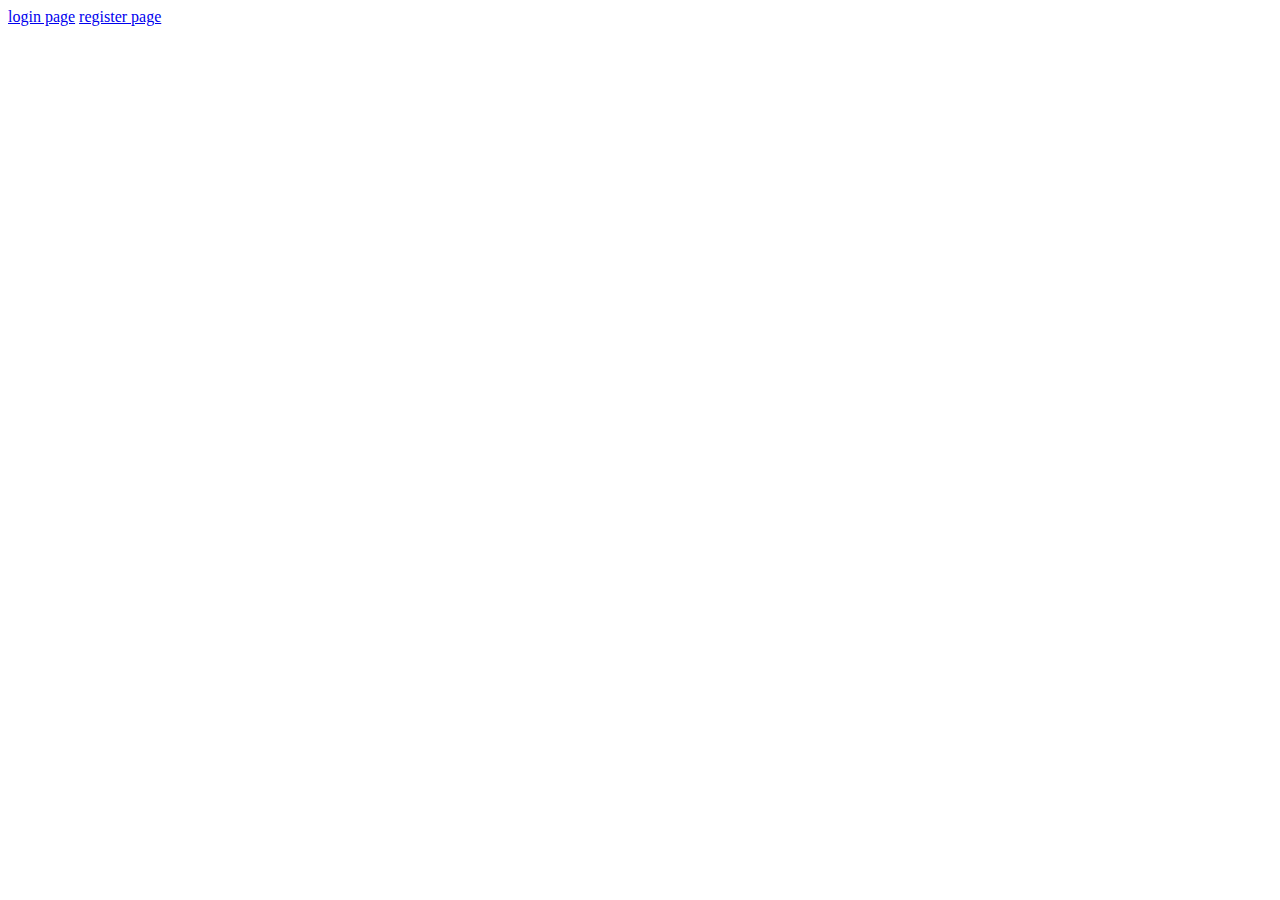
<file: index.html>
<!DOCTYPE html>
<html lang="en">
<head>
    <meta charset="UTF-8">
    <meta name="viewport" content="width=device-width, initial-scale=1.0">
    <title>CRUD</title>
</head>
<body>
    <a href="auth/login.html">login page</a>
    <a href="auth/register.html">register page</a>
</body>
</html>
</file>
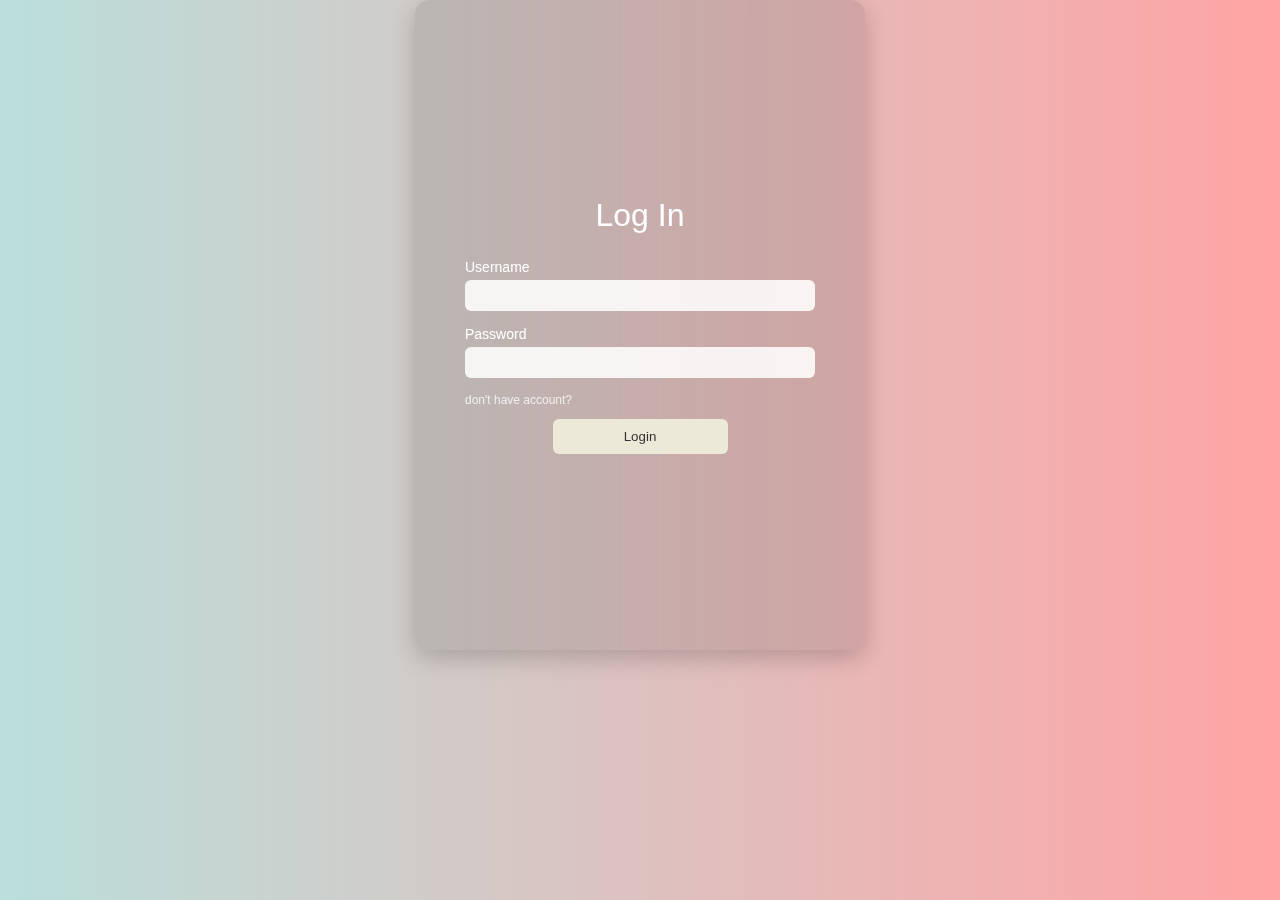
<file: login.html>
<!DOCTYPE html>
<html lang="en">
<head>
    <meta charset="UTF-8">
    <meta name="viewport" content="width=device-width, initial-scale=1.0">
    <title>CRUD</title>
    <link rel="stylesheet" href="style.css">
</head>
<body>
 <div class="loginContainer">
    <h1>Log In</h1>
   <form action="submit" id="loginForm">
       <label for="Username">Username</label>
       <input type="username">
       <label for="Password">Password</label>
       <input type="password">
       <p><a href="register.html">don't have account?</a></p>
       <button id="loginBtn">Login</button>

   </form>
 </div>
</body>

</html>
</file>
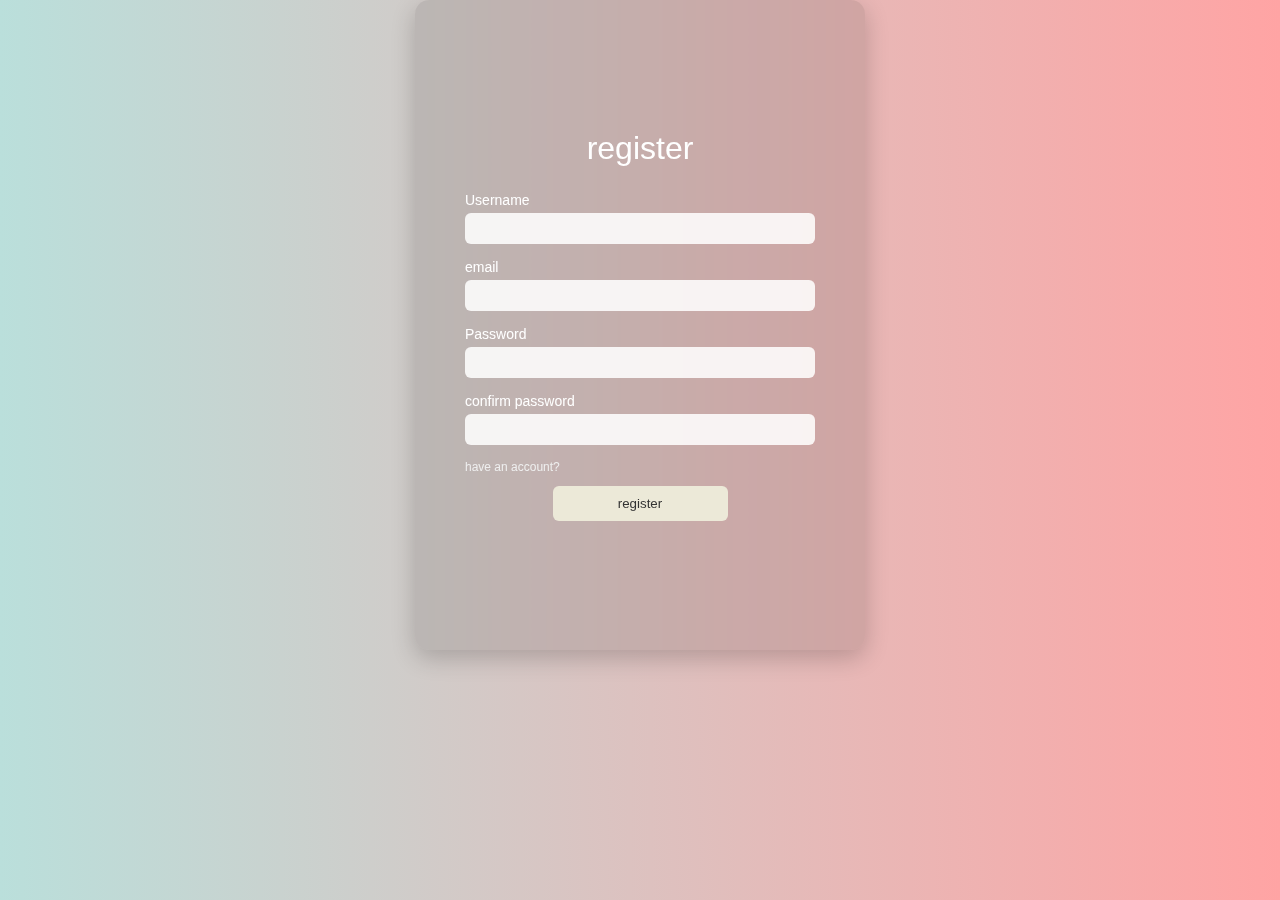
<file: register.html>
<!DOCTYPE html>
<html lang="en">
<head>
    <meta charset="UTF-8">
    <meta name="viewport" content="width=device-width, initial-scale=1.0">
    <title>CRUD</title>
    <link rel="stylesheet" href="style.css">
</head>
<body>
    <div class="registerContainer">
    <h1>register</h1>
   <form action="submit" id="registerForm">
       <label for="Username">Username</label>
       <input type="username" name="username">
       <label for="email">email</label>
       <input type="email" name="email">
       <label for="Password">Password</label>
       <input type="password" name="password">
       <label for="confirmPassword">confirm password</label>
       <input type="password" name="confirmPassword">
       <p><a href="login.html">have an account?</a></p>
       <button id="registerBtn">register</button>

   </form>
</body>
</html>
</file>
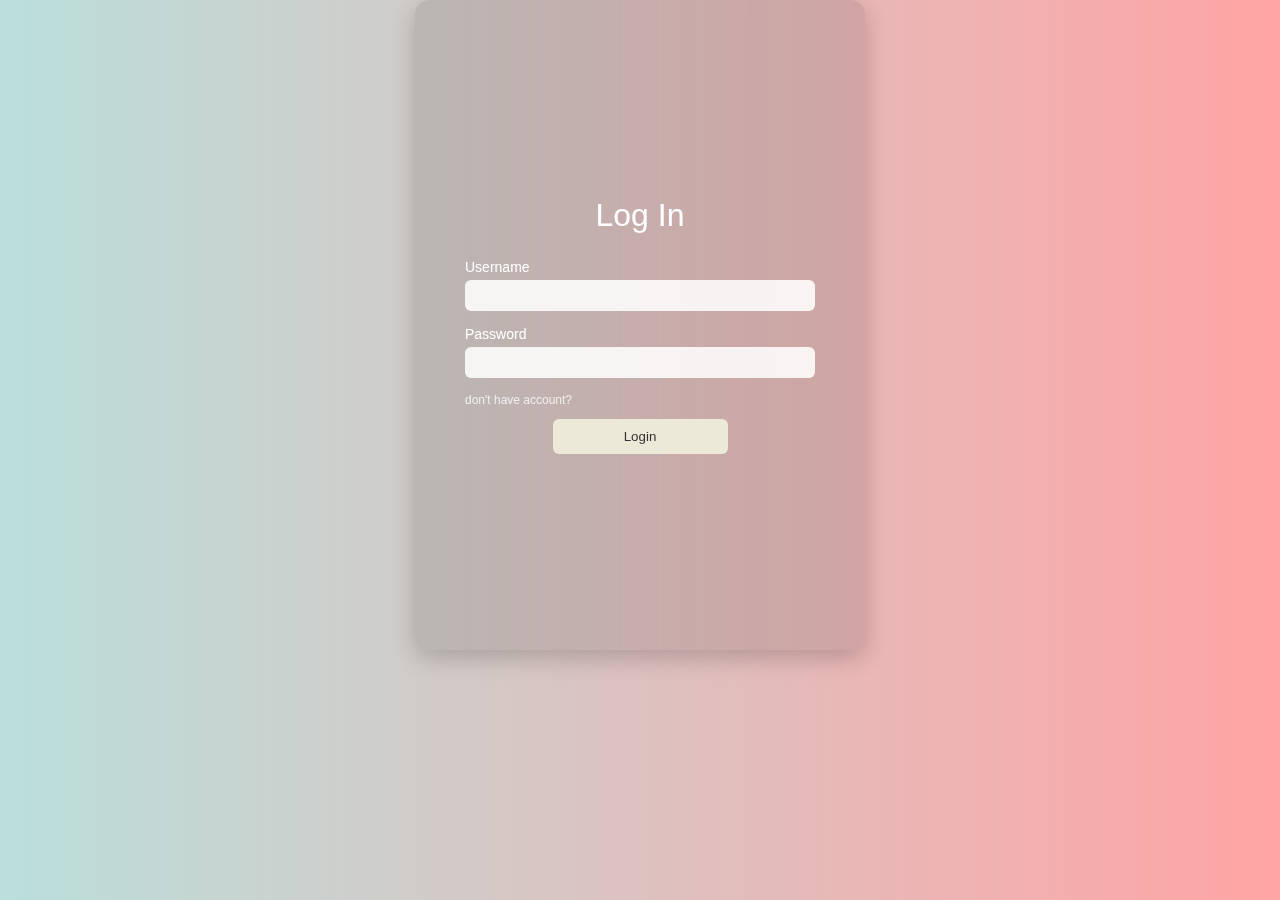
<file: auth/login.html>
<!DOCTYPE html>
<html lang="en">
<head>
    <meta charset="UTF-8">
    <meta name="viewport" content="width=device-width, initial-scale=1.0">
    <title>CRUD</title>
    <link rel="stylesheet" href="../assets/style.css">
</head>
<body>
 <div class="loginContainer">
    <h1>Log In</h1>
   <form action="submit" id="loginForm">
       <label for="Username">Username</label>
       <input type="username">
       <label for="Password">Password</label>
       <input type="password">
       <p><a href="register.html">don't have account?</a></p>
       <button id="loginBtn">Login</button>

   </form>
 </div>
</body>

</html>
</file>
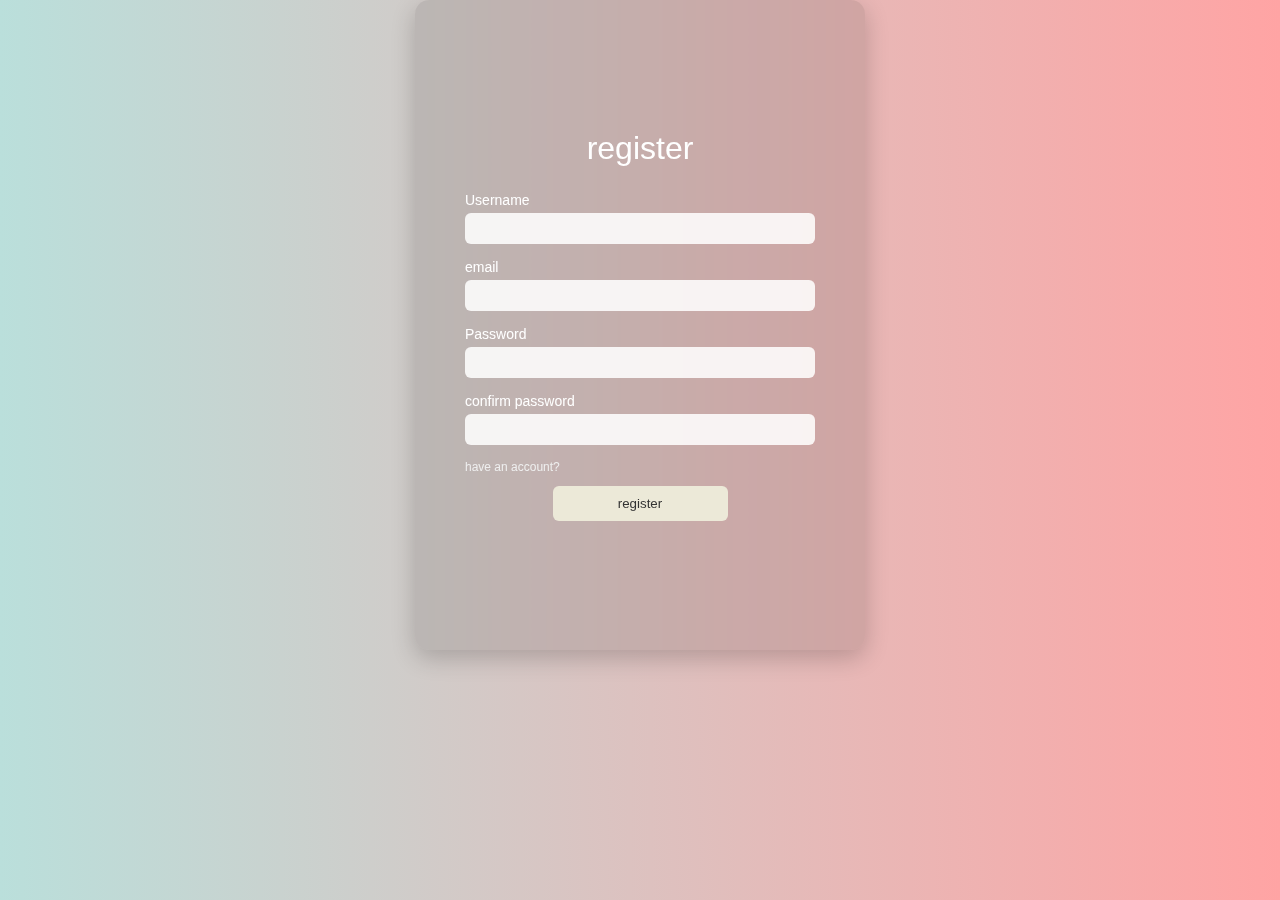
<file: auth/register.html>
<!DOCTYPE html>
<html lang="en">
<head>
    <meta charset="UTF-8">
    <meta name="viewport" content="width=device-width, initial-scale=1.0">
    <title>CRUD</title>
    <link rel="stylesheet" href="../assets/style.css">
</head>
<body>
    <div class="registerContainer">
    <h1>register</h1>
   <form action="submit" id="registerForm">
       <label for="Username">Username</label>
       <input type="username" name="username">
       <label for="email">email</label>
       <input type="email" name="email">
       <label for="Password">Password</label>
       <input type="password" name="password">
       <label for="confirmPassword">confirm password</label>
       <input type="password" name="confirmPassword">
       <p><a href="login.html">have an account?</a></p>
       <button id="registerBtn">register</button>

   </form>
</body>
</html>
</file>
<file: style.css>
* {
  padding: 0;
  margin: 0;
  box-sizing: border-box;
  font-family: "poppins", sans-serif;
}

body {
  display: flex;
  justify-content: center;
  align-items: center;
  background-image: linear-gradient(to right,#BADFDB, #FFA4A4);
}
.loginContainer {
 background: rgba(0, 0, 0, 0.1);
 backdrop-filter: blur(15px);
 border-radius: 14px;
 padding: 50px;
 width: 450px;
 height: 650px;
 box-shadow: 0 8px 25px rgba(0, 0, 0, 0.2);
 text-align: center;
  text-align: center;
  display: flex;
  flex-direction: column;
  justify-content: center;
}

.loginContainer h1 {
  color: #fff;
  margin-bottom: 25px;
  font-weight: 400;
}

.loginContainer label {
  display: block;
  text-align: left;
  color: #fff;
  font-size: 14px;
  margin-bottom: 5px;
}

input {
  width: 100%;
  padding: 8px 10px;
  border: none;
  border-radius: 6px;
  outline: none;
  margin-bottom: 15px;
  background: rgba(255, 255, 255, 0.85);
}

p {
  text-align: left;
  font-size: 12px;
  color: #eee;
  margin-bottom: 12px;
  cursor: pointer;
}

p a {
 color: #eee;
 text-decoration: none;
}

p a:hover {
  text-decoration: underline;
}

#loginBtn {
  width: 50%;
  background-color: #ece9d8;
  color: #333;
  border: none;
  border-radius: 6px;
  padding: 10px 0;
  font-weight: 500;
  cursor: pointer;
  transition: all 0.3s ease;
}

.registerContainer {
 background: rgba(0, 0, 0, 0.1);
 backdrop-filter: blur(15px);
 border-radius: 14px;
 padding: 50px;
 width: 450px;
 height: 650px;
 box-shadow: 0 8px 25px rgba(0, 0, 0, 0.2);
 text-align: center;
 text-align: center;
 display: flex;
 flex-direction: column;
 justify-content: center;
}

.registerContainer h1 {
  color: #fff;
  margin-bottom: 25px;
  font-weight: 400;
}

.registerContainer label {
  display: block;
  text-align: left;
  color: #fff;
  font-size: 14px;
  margin-bottom: 5px;  
}

#registerBtn {
  width: 50%;
  background-color: #ece9d8;
  color: #333;
  border: none;
  border-radius: 6px;
  padding: 10px 0;
  font-weight: 500;
  cursor: pointer;
  transition: all 0.3s ease;
}
</file>
<file: assets/style.css>
* {
  padding: 0;
  margin: 0;
  box-sizing: border-box;
  font-family: "poppins", sans-serif;
}

body {
  display: flex;
  justify-content: center;
  align-items: center;
  background-image: linear-gradient(to right,#BADFDB, #FFA4A4);
}
.loginContainer {
 background: rgba(0, 0, 0, 0.1);
 backdrop-filter: blur(15px);
 border-radius: 14px;
 padding: 50px;
 width: 450px;
 height: 650px;
 box-shadow: 0 8px 25px rgba(0, 0, 0, 0.2);
 text-align: center;
  text-align: center;
  display: flex;
  flex-direction: column;
  justify-content: center;
}

.loginContainer h1 {
  color: #fff;
  margin-bottom: 25px;
  font-weight: 400;
}

.loginContainer label {
  display: block;
  text-align: left;
  color: #fff;
  font-size: 14px;
  margin-bottom: 5px;
}

input {
  width: 100%;
  padding: 8px 10px;
  border: none;
  border-radius: 6px;
  outline: none;
  margin-bottom: 15px;
  background: rgba(255, 255, 255, 0.85);
}

p {
  text-align: left;
  font-size: 12px;
  color: #eee;
  margin-bottom: 12px;
  cursor: pointer;
}

p a {
 color: #eee;
 text-decoration: none;
}

p a:hover {
  text-decoration: underline;
}

#loginBtn {
  width: 50%;
  background-color: #ece9d8;
  color: #333;
  border: none;
  border-radius: 6px;
  padding: 10px 0;
  font-weight: 500;
  cursor: pointer;
  transition: all 0.3s ease;
}

.registerContainer {
 background: rgba(0, 0, 0, 0.1);
 backdrop-filter: blur(15px);
 border-radius: 14px;
 padding: 50px;
 width: 450px;
 height: 650px;
 box-shadow: 0 8px 25px rgba(0, 0, 0, 0.2);
 text-align: center;
 text-align: center;
 display: flex;
 flex-direction: column;
 justify-content: center;
}

.registerContainer h1 {
  color: #fff;
  margin-bottom: 25px;
  font-weight: 400;
}

.registerContainer label {
  display: block;
  text-align: left;
  color: #fff;
  font-size: 14px;
  margin-bottom: 5px;  
}

#registerBtn {
  width: 50%;
  background-color: #ece9d8;
  color: #333;
  border: none;
  border-radius: 6px;
  padding: 10px 0;
  font-weight: 500;
  cursor: pointer;
  transition: all 0.3s ease;
}
</file>
